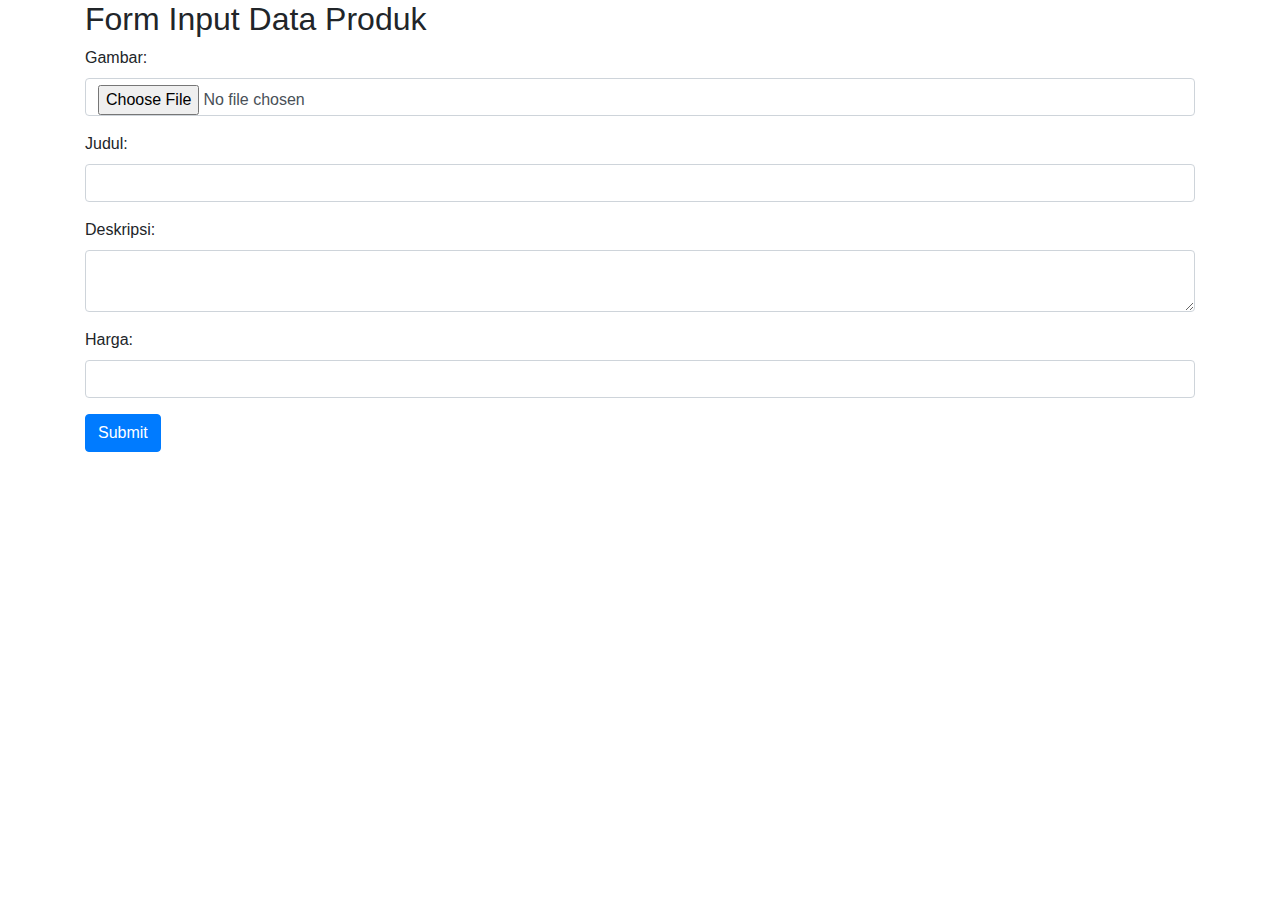
<file: input.html>
<!DOCTYPE html>
<html>
<head>
    <title>Form Input Data Produk</title>
    <link rel="stylesheet" href="https://maxcdn.bootstrapcdn.com/bootstrap/4.5.2/css/bootstrap.min.css">
</head>
<body>
    <div class="container">
        <h2>Form Input Data Produk</h2>
        <form action="input_prosses.php" method="POST" enctype="multipart/form-data">
            <div class="form-group">
                <label for="image">Gambar:</label>
                <input type="file" class="form-control" name="image" id="image">
            </div>

            <div class="form-group">
                <label for="title">Judul:</label>
                <input type="text" class="form-control" name="title" id="title">
            </div>

            <div class="form-group">
                <label for="description">Deskripsi:</label>
                <textarea class="form-control" name="description" id="description"></textarea>
            </div>

            <div class="form-group">
                <label for="price">Harga:</label>
                <input type="text" class="form-control" name="price" id="price">
            </div>

            <button type="submit" class="btn btn-primary">Submit</button>
        </form>
    </div>
</body>
</html>
</file>
